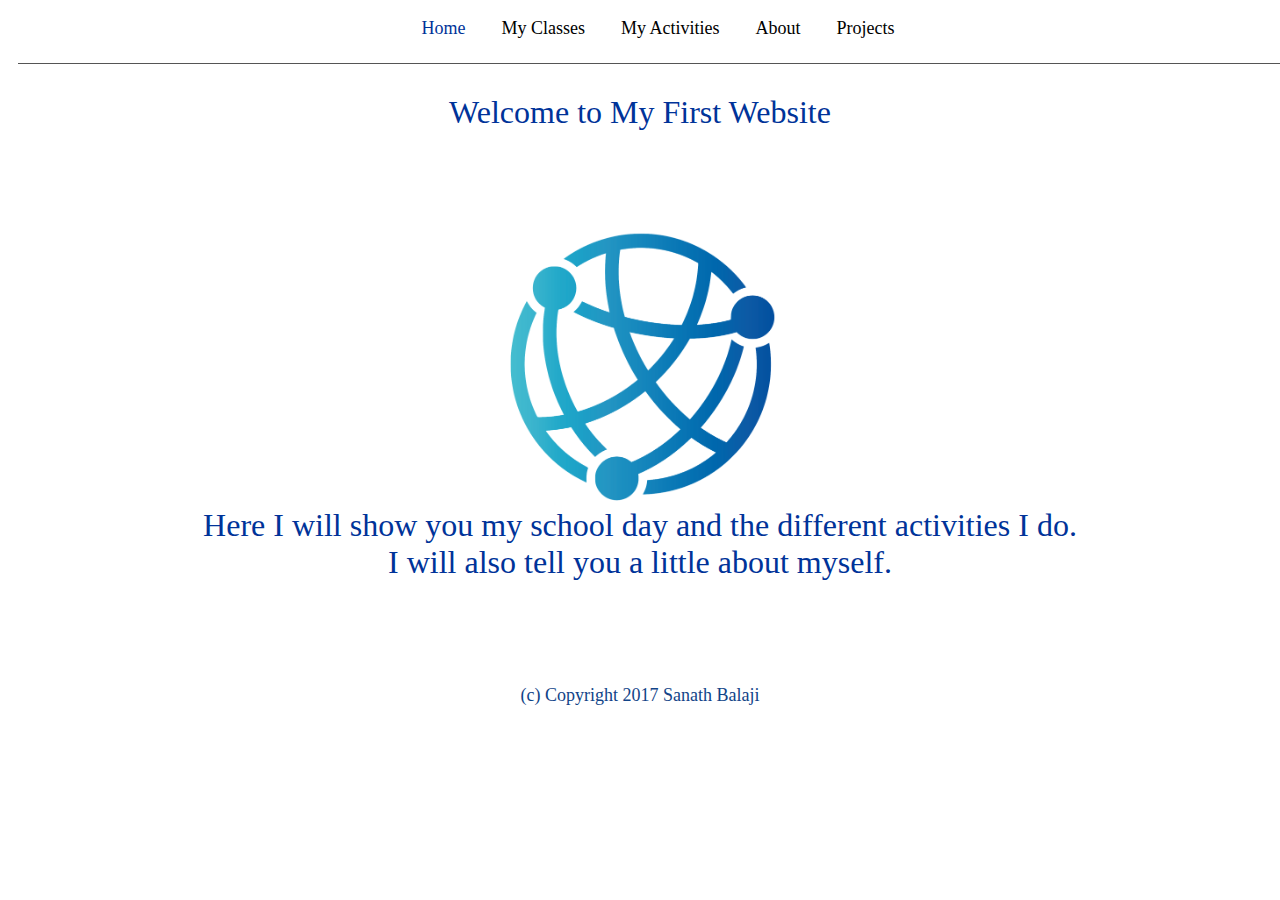
<file: index.html>
<html>
<head>
    <title>Home</title>
    <link rel="stylesheet" type="text/css" href="mystyle.css">
    <meta charset="UTF-8">
    <meta name="description" content="Shows my day to day at school">
    <meta name="keywords" content="Sanath Balaji's Website">
    <meta name="author" content="Sanath Balaji">
    <meta name="viewport" content="width=device-width, initial-scale=1.0">
</head> 
<body>
    <div class="pageBackground">
    <ul class="navigationList">
      <li class="activeListItem" ><a href="index.html" class="activeLink">Home</a></li>
      <li class="navigationListItem"><a href="classes.html" class="navigationListItem">My Classes</a></li>
      <li class="navigationListItem"><a href="activities.html" class="navigationListItem">My Activities</a></li>
      <li class="navigationListItem"><a href="about.html" class="navigationListItem">About</a></li>
      <li class="navigationListItem"><a href="projects.html" class="navigationListItem">Projects</a></li>
    </ul>
    <BR />
        <BR />
        <BR />
        
        <p class="paragraphTitle">
            Welcome to My First Website
        </p>
        <BR/>
        <BR/>
        <p class="paragraphTitle">
            <img src="pictures/internetIcon.png" width="25%"/>
            <BR/>
            Here I will show you my school day and the different activities I do.
            <BR/>
            I will also tell you a little about myself.
        </p>
        <br/><br/><br/><p class="paragraphCopyright">(c) Copyright 2017 Sanath Balaji</p>    
    </div>
</body>
</html>
</file>
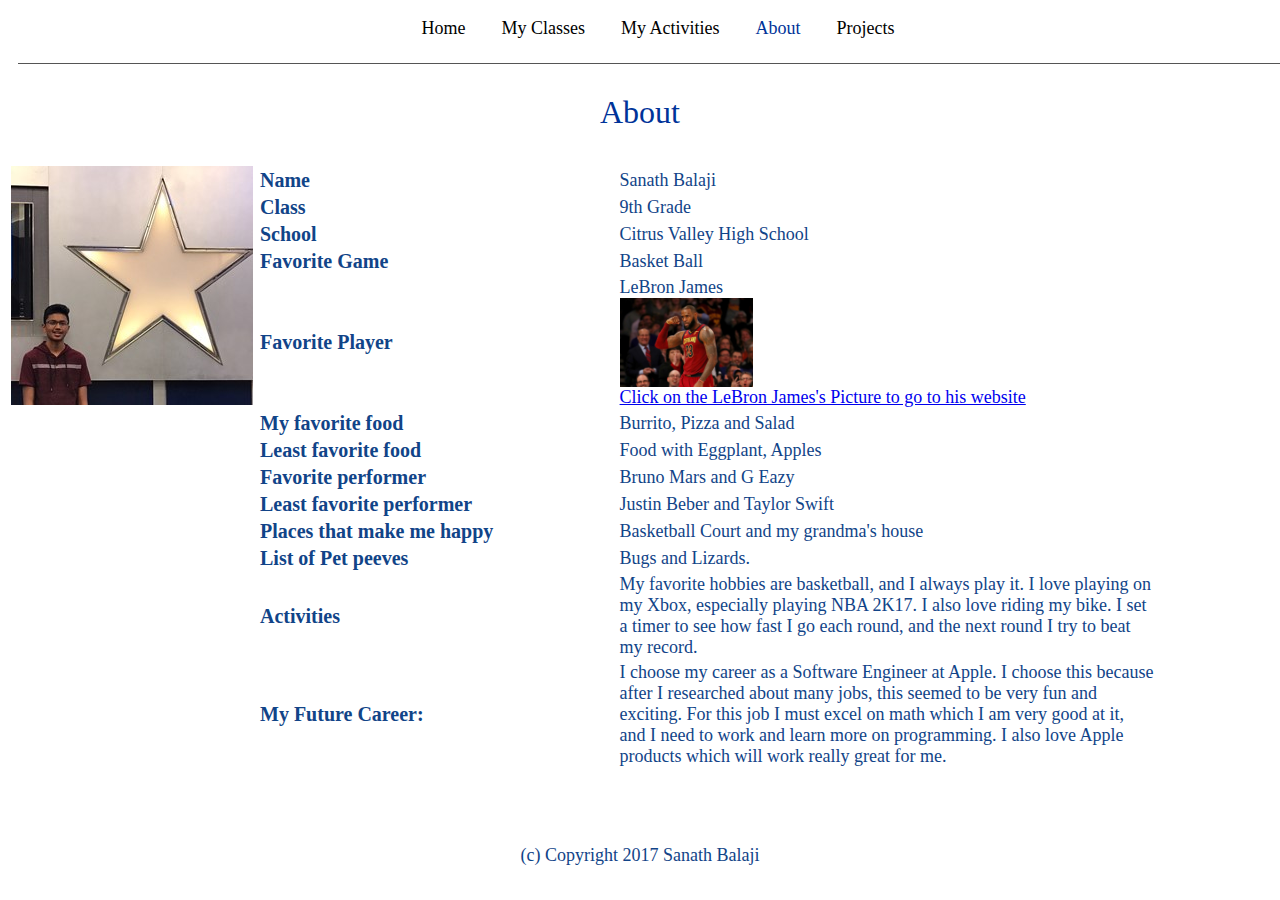
<file: about.html>
<html>
<head>
    <title>About</title>
    <link rel="stylesheet" type="text/css" href="mystyle.css">
</head> 
<body>
    <div class="pageBackground">
    <ul class="navigationList">
      <li class="navigationListItem" ><a href="index.html" class="navigationListItem">Home</a></li>
      <li class="navigationListItem"><a href="classes.html" class="navigationListItem">My Classes</a></li>
      <li class="navigationListItem"><a href="activities.html" class="navigationListItem">My Activities</a></li>
      <li class="activeListItem"><a href="about.html" class="activeLink">About</a></li>
      <li class="navigationListItem"><a href="projects.html" class="navigationListItem">Projects</a></li>
    </ul>
        <BR />
        <BR />
        <BR />
        
        <!-Everything above this line should stay the same-->
        <p class="paragraphTitle">About</p>
        
        <table>
            <tr>
                <td valign="top" >
                    <img src="pictures/mypicture.jpg" />
                </td>
                <td width=900>
                    <table border="0" width="100%">
                        <tr>
                            <td width="40%" class="tableCellTitle">Name</td>
                            <td>Sanath Balaji</td>
                        </tr>
                        <tr>
                            <td width="40%" class="tableCellTitle">
                            Class    
                            </td>
                            <td>9th Grade</td>
                        </tr>
                        <tr>
                            <td width="40%" class="tableCellTitle">School</td>
                            <td>Citrus Valley High School</td>
                        </tr>
                        <tr>
                            <td width="40%" class="tableCellTitle">Favorite Game</td>
                            <td>Basket Ball</td>
                        </tr>
                        <tr>
                            <td width="40%" class="tableCellTitle">Favorite Player</td>
                            <td>LeBron James
                            <BR/>
                            <a href="http://www.lebronjames.com">
                            <img src="pictures/ljames.jpg" width="25%" />
                            <BR/>
                            Click on the LeBron James's Picture to go to his website
                            </a>
                            
                            
                            </td>
                        </tr>
                        <tr>
                            <td width="40%" class="tableCellTitle">My favorite food</td>
                            <td>Burrito, Pizza and Salad</td>
                        </tr>
                        <tr>
                            <td width="40%" class="tableCellTitle">Least favorite food</td>
                            <td>Food with Eggplant, Apples</td>
                        </tr>
                        <tr>
                            <td width="40%" class="tableCellTitle">Favorite performer</td>
                            <td>Bruno Mars and G Eazy</td>
                        </tr>
                        <tr>
                            <td width="40%" class="tableCellTitle">Least favorite performer</td>
                            <td>Justin Beber and Taylor Swift</td>
                        </tr>
                        <tr>
                            <td width="40%" class="tableCellTitle">Places that make me happy</td>
                            <td>Basketball Court and my grandma's house</td>
                        </tr>
                        <tr>
                            <td width="40%" class="tableCellTitle">List of Pet peeves</td>
                            <td>Bugs and Lizards.</td>
                        </tr>
                        <tr>
                            <td width="40%" class="tableCellTitle">Activities</td>
                            <td>My favorite hobbies are basketball, and I always play it. I love playing on my Xbox, especially playing NBA 2K17. I also love riding my bike. I set a timer to see how fast I go each round, and the next round I try to beat my record.</td>
                        </tr>
                        <tr>
                            <td width="40%" class="tableCellTitle">My Future Career:</td>
                            <td>I choose my career as a Software Engineer at Apple. I choose this because after I researched about many jobs, this seemed to be very fun and exciting. For this job I must excel on math which I am very good at it, and I need to work and learn more on programming. I also love Apple products which will work really great for me.</td>
                        </tr>
                    </table>
                </td>
            </tr>
        </table>
        <br/><br/><br/><p class="paragraphCopyright">(c) Copyright 2017 Sanath Balaji</p>    
    </div>
    
</body>
</html>
</file>
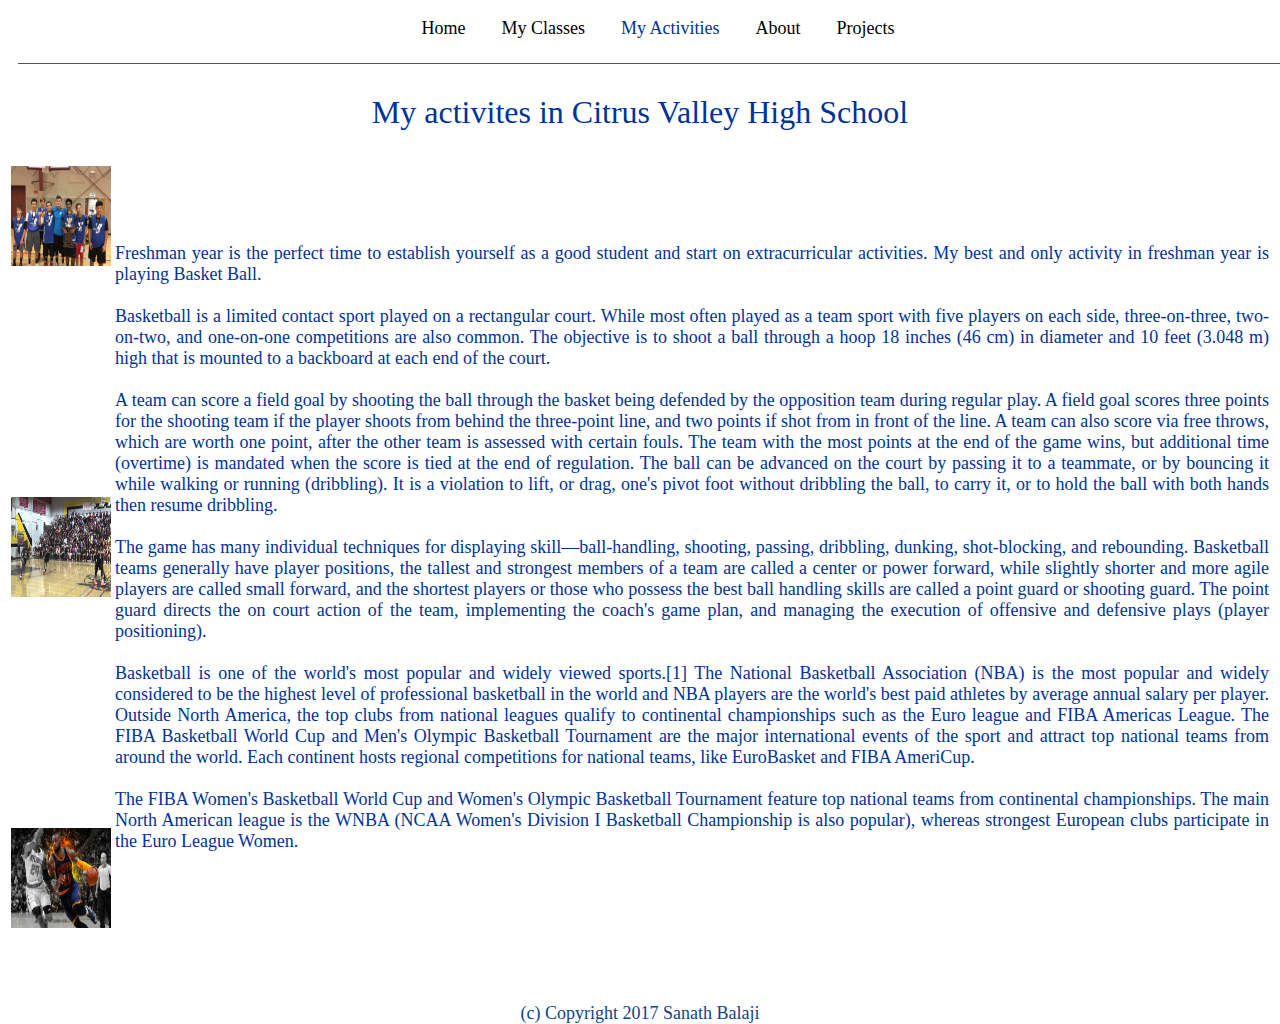
<file: activities.html>
<html>
<head>
    <title>Activities</title>
    <link rel="stylesheet" type="text/css" href="mystyle.css">
</head> 
<body>
    <div class="pageBackground">
    <ul class="navigationList">
      <li class="navigationListItem" ><a href="index.html" class="navigationListItem">Home</a></li>
      <li class="navigationListItem"><a href="classes.html" class="navigationListItem">My Classes</a></li>
      <li class="activeListItem"><a href="activities.html" class="activeLink">My Activities</a></li>
      <li class="navigationListItem"><a href="about.html" class="navigationListItem">About</a></li>
      <li class="navigationListItem"><a href="projects.html" class="navigationListItem">Projects</a></li>
    </ul>
    <BR />
        <BR />
        <BR />
        
        <!-Everything above this line should stay the same-->
    <p class="paragraphTitle">My activites in Citrus Valley High School</p>
    <table>
        <tr>
            <td valign="middle">
                <img src="pictures/bball1.jpg" width="100px" height="100px" />
                <br/><br/><br/><br/><br/><br/><br/><br/><br/><br/><br/><br/>
                <img src="pictures/bball2.jpg" width="100px" height="100px" />
                <br/><br/><br/><br/><br/><br/><br/><br/><br/><br/><br/><br/>
                <img src="pictures/bball3.jpg" width="100px" height="100px" />            
            </td>
            <td>
            <p class="paragraphBody">
                Freshman year is the perfect time to establish yourself as a good student and start on extracurricular activities. My best and only activity in freshman year is playing Basket Ball.
                <BR /><BR />
                Basketball is a limited contact sport played on a rectangular court. While most often played as a team sport with five players on each side, three-on-three, two-on-two, and one-on-one competitions are also common. The objective is to shoot a ball through a hoop 18 inches (46 cm) in diameter and 10 feet (3.048 m) high that is mounted to a backboard at each end of the court. 
                <BR /><BR />
                A team can score a field goal by shooting the ball through the basket being defended by the opposition team during regular play. A field goal scores three points for the shooting team if the player shoots from behind the three-point line, and two points if shot from in front of the line. A team can also score via free throws, which are worth one point, after the other team is assessed with certain fouls. The team with the most points at the end of the game wins, but additional time (overtime) is mandated when the score is tied at the end of regulation. The ball can be advanced on the court by passing it to a teammate, or by bouncing it while walking or running (dribbling). It is a violation to lift, or drag, one's pivot foot without dribbling the ball, to carry it, or to hold the ball with both hands then resume dribbling.
                <BR /><BR />
                The game has many individual techniques for displaying skill—ball-handling, shooting, passing, dribbling, dunking, shot-blocking, and rebounding. Basketball teams generally have player positions, the tallest and strongest members of a team are called a center or power forward, while slightly shorter and more agile players are called small forward, and the shortest players or those who possess the best ball handling skills are called a point guard or shooting guard. The point guard directs the on court action of the team, implementing the coach's game plan, and managing the execution of offensive and defensive plays (player positioning).
                <BR /><BR />
                Basketball is one of the world's most popular and widely viewed sports.[1] The National Basketball Association (NBA) is the most popular and widely considered to be the highest level of professional basketball in the world and NBA players are the world's best paid athletes by average annual salary per player. Outside North America, the top clubs from national leagues qualify to continental championships such as the Euro league and FIBA Americas League. The FIBA Basketball World Cup and Men's Olympic Basketball Tournament are the major international events of the sport and attract top national teams from around the world. Each continent hosts regional competitions for national teams, like EuroBasket and FIBA AmeriCup.
                <BR /><BR />
                The FIBA Women's Basketball World Cup and Women's Olympic Basketball Tournament feature top national teams from continental championships. The main North American league is the WNBA (NCAA Women's Division I Basketball Championship is also popular), whereas strongest European clubs participate in the Euro League Women.
            </p>            
            </td>
             
        </tr>
    </table>
    <br/><br/><br/><p class="paragraphCopyright">(c) Copyright 2017 Sanath Balaji</p>    
        </div>
        
    </body>
</html>
</file>
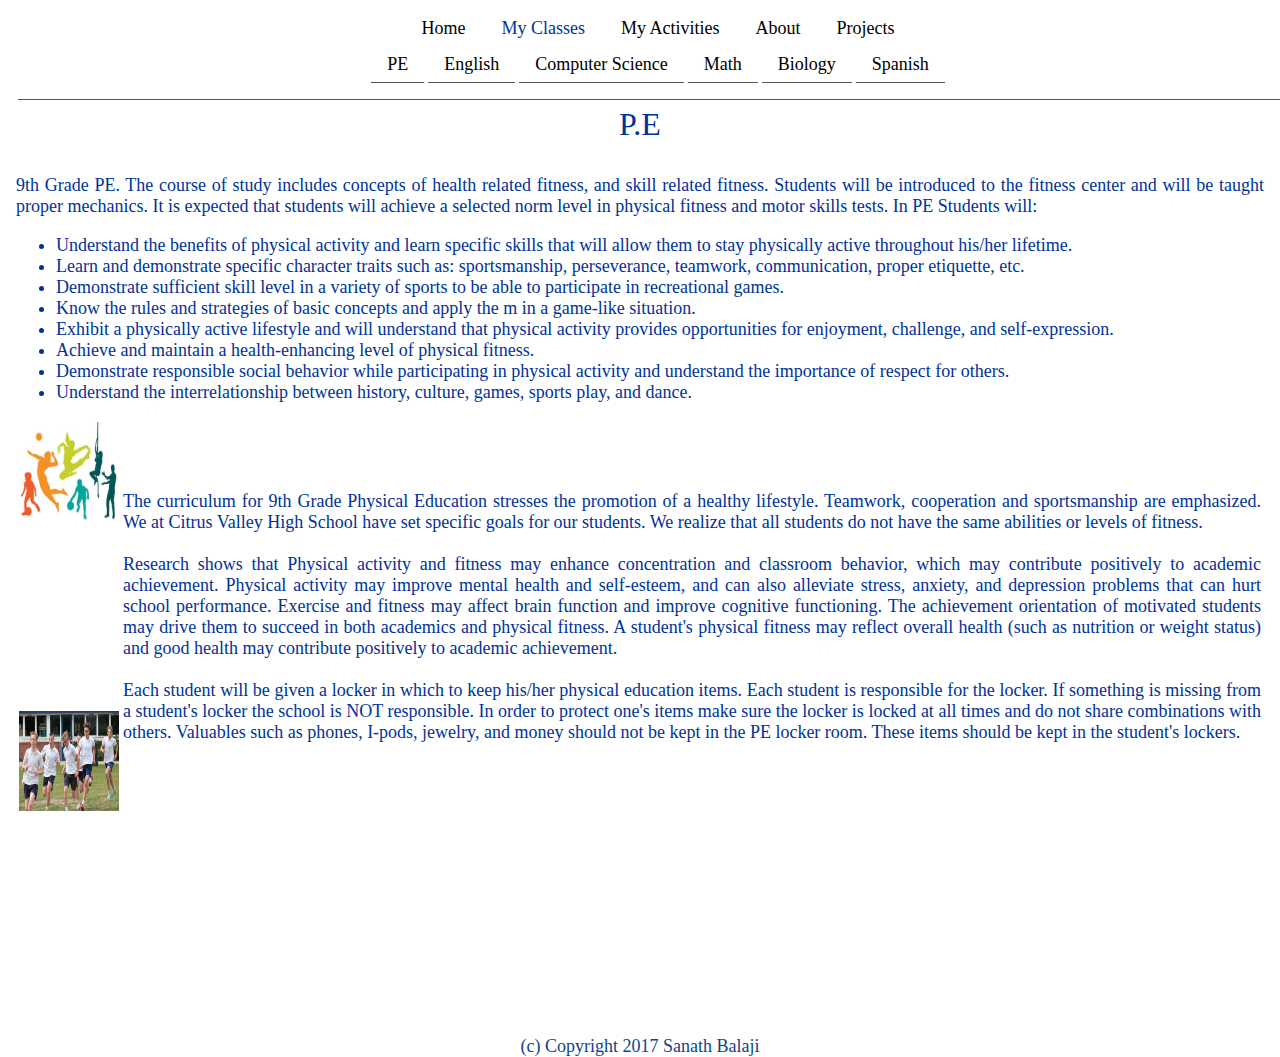
<file: classes.html>
<html>
<head>
    <title>My Classes</title>
    <link rel="stylesheet" type="text/css" href="mystyle.css">
</head> 
<body>
    <div class="pageBackground">
    <ul class="navigationList">
      <li class="navigationListItem"><a href="index.html" class="navigationListItem">Home</a></li>
      <li class="activeListItem"><a href="classes.html" class="activeLink">My Classes</a></li>
      <li class="navigationListItem"><a href="activities.html" class="navigationListItem">My Activities</a></li>
      <li class="navigationListItem"><a href="about.html" class="navigationListItem">About</a></li>
      <li class="navigationListItem"><a href="projects.html" class="navigationListItem">Projects</a></li>
    </ul>
    
    <BR/>
    <BR/>
    <ul class="navigationList">
      <li class="navigationListItem"><a href="period1.html" target="classesFrame">PE</a></li>
      <li class="navigationListItem"><a href="period2.html" target="classesFrame">English</a></li>
      <li class="navigationListItem"><a href="period3.html" target="classesFrame">Computer Science</a></li>
      <li class="navigationListItem"><a href="period4.html" target="classesFrame">Math</a></li>
      <li class="navigationListItem"><a href="period5.html" target="classesFrame">Biology</a></li>
      <li class="navigationListItem"><a href="period6.html" target="classesFrame">Spanish</a></li>
    </ul>
<BR />
        <BR />
        <BR />
        
        <!-Pages will show in the below iFrame for the above links-->
    <iframe src="period1.html" name="classesFrame">
        
    </iframe>
    <br/><br/><br/><p class="paragraphCopyright">(c) Copyright 2017 Sanath Balaji</p>    
    </div>
    <!-The below line has the Copyright paragraph text-->
</body>
</html>
</file>
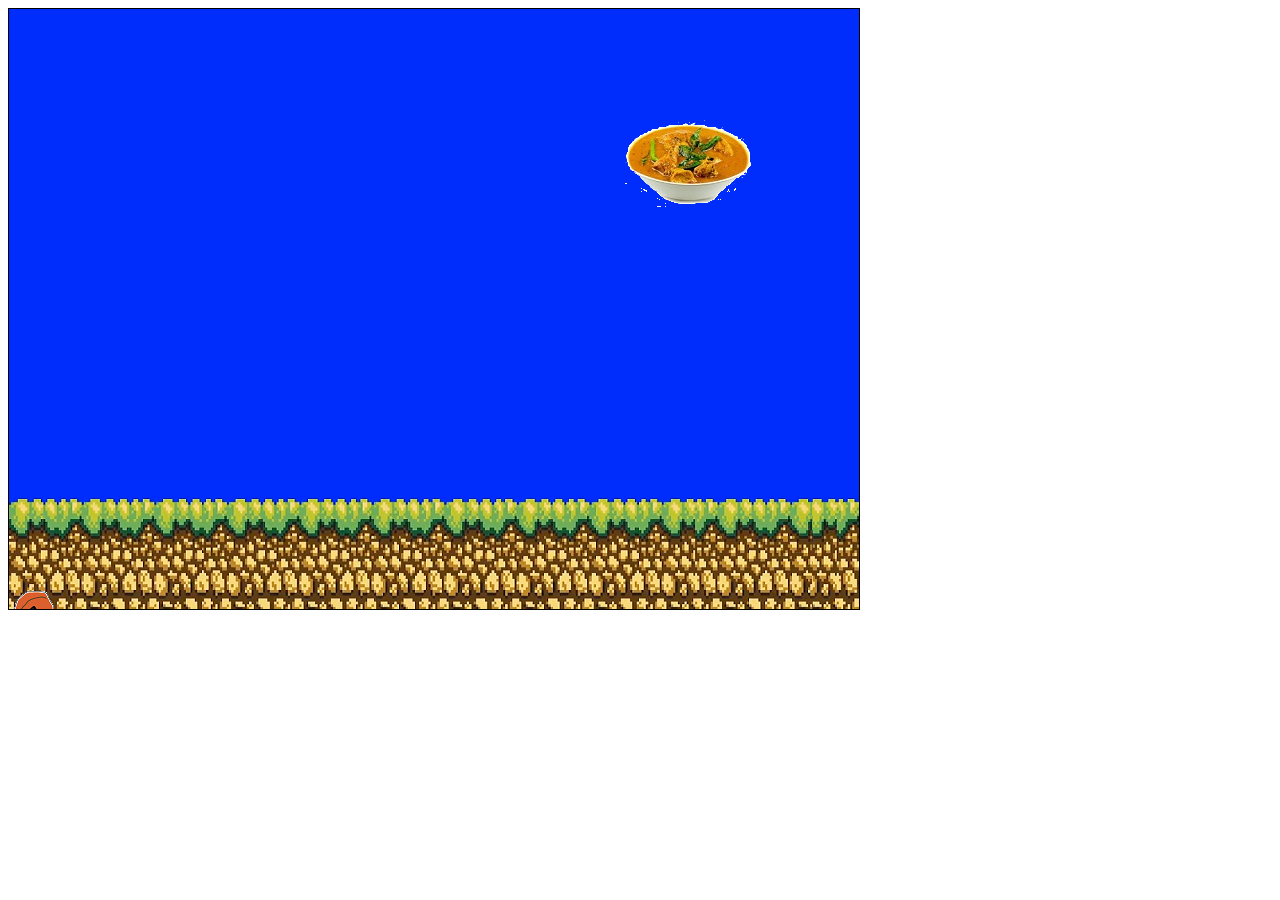
<file: mine.html>
<html>
<head>
<script type = "text/javascript" src = "processing.js"></script>
</head>
<body>
<script type = "text/processing">

PImage back;
PImage face;
PImage curry;
PImage shootingcurry;
PImage india;
int count = 0;int y=30;int Vy = 0;
int x = 0; int vx = 0;
int by = 5; int vby = 0; int bx = 600;
int jx = 500; int jy = 0; int vjx = 0;
int shoot = 0; int nx = 100; int my = 0; int vmx = 0;
int gamestate = 0; int pakistan1;int pakistanfox;

void setup(){
  size(850,600);
  back  = loadImage("back.jpg");
  face =  loadImage("tunak.png");
  curry = loadImage("curry.png");
  shootingcurry = loadImage("shootingcurry.png");
  india = loadImage("india.png");
}


void draw(){
 if (gamestate==0){
  image(back,count, 0);
  image(back ,width + count,0);
  count--;
  }
if (count == -850){
 count = 0;
}
  image(face,0,y);
  image(curry,bx,by);
  
  
  if (count%2 == 0){
  Vy += 1;
  
  if(by>490){
    vby-=1;
  }
  
  if (by < 10){
    vby +=1;
  }
  }
  y = y + Vy;
  by = by+ vby;
  if (y<-50 || y>640){
    gamestate = 1;
  
  if (gamestate == 1){
    background(0,0,0);
    fill(255, 0, 148);
    rect(125,250,540,70,20);
    fill(255, 255, 255);
    textSize(50);
    text("Restart BOI !!!",200,300);
    text("You lose! Please play again!",100,50);
    if (mouseX > 125 && mouseX < 645 && mouseY > 250 && mouseY < 320 ){
      fill(255, 0, 148);
      rect(125,250,540,70,20);
      fill(255, 0, 148);
     
   
    if (mousePressed){
      gamestate = 0;
      y = 50;
    }
  }
  }
  }
} 


void mousePressed(){
  Vy = -10;
}



</script>
<canvas id = "sketch" style = "border : 1px solid black;"></canvas>
</body>
</html>
</file>
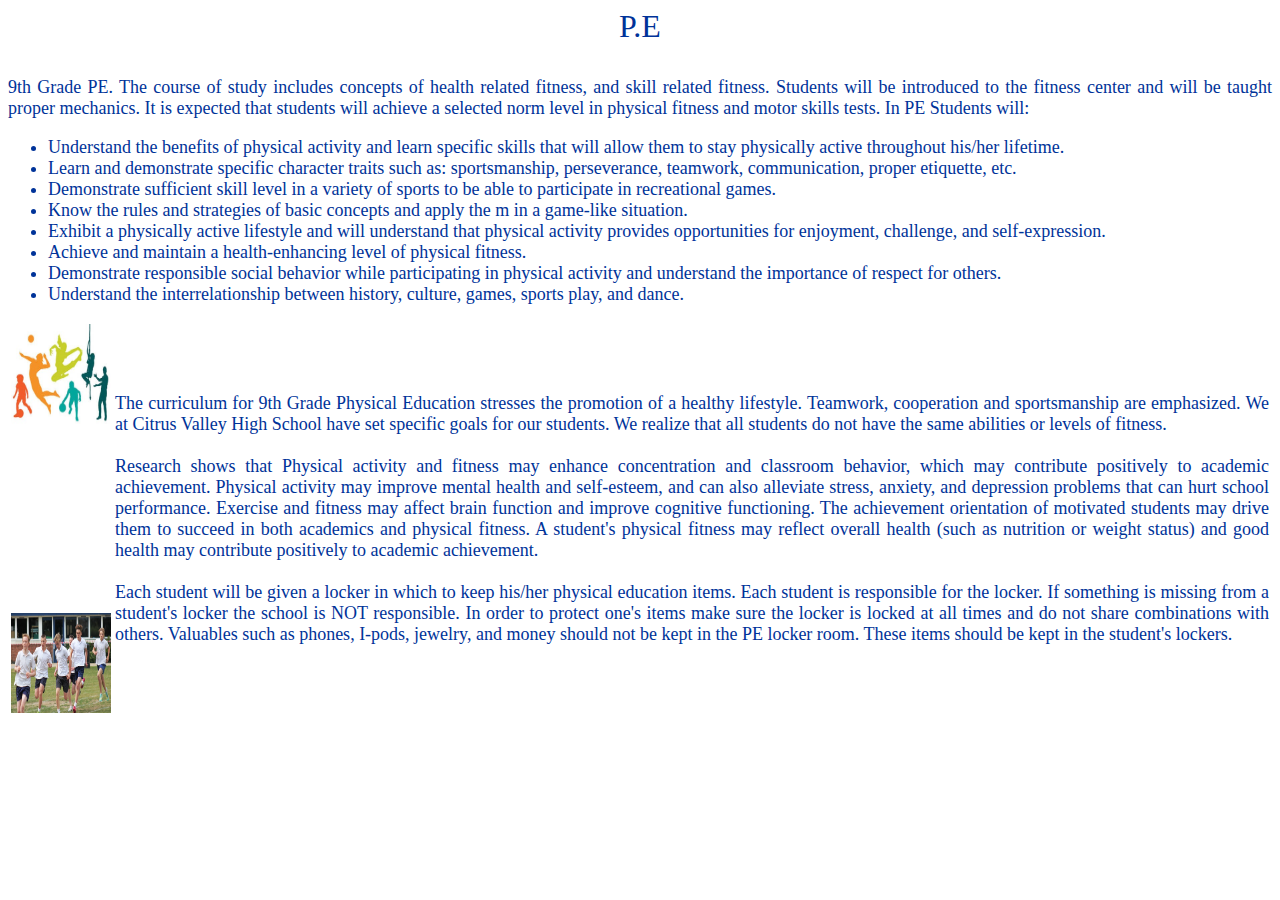
<file: period1.html>
<html>
<head>
    <title>Period 1</title>
    <link rel="stylesheet" type="text/css" href="mystyle.css">
</head> 
<body>
    <p class="paragraphTitle">P.E</p>
    <p class="paragraphBody">9th Grade PE. The course of study includes concepts of health related fitness, and skill related fitness. Students will be introduced to the fitness center and will be taught proper mechanics. It is expected that students will achieve a selected norm level in physical fitness and motor skills tests. 
In PE Students will:
</p>
<ul>
    <li>
    Understand the benefits of physical activity and learn specific skills that will allow them to stay physically active throughout his/her lifetime.    
    </li>
    <li>
    Learn and demonstrate specific character traits such as: sportsmanship, perseverance, teamwork, communication, proper etiquette, etc.
    </li>
    <li>
    Demonstrate sufficient skill level in a variety of sports to be able to participate in recreational games.
    </li>
    <li>
    Know the rules and strategies of basic concepts and apply the m in a game-like situation.
    </li>
    <li>
    Exhibit a physically active lifestyle and will understand that physical activity provides opportunities for enjoyment, challenge, and self-expression.
    </li>
    <li>
    Achieve and maintain a health-enhancing level of physical fitness.
    </li>
    <li>
    Demonstrate responsible social behavior while participating in physical activity and understand the importance of respect for others.
    </li>
    <li>
    Understand the interrelationship between history, culture, games, sports play, and dance.
    </li>
</ul>
<table>
    <tr>
        <td valign="top">
            <img src="pictures/pe.jpg" width="100px" height="100px" />
            <BR /><BR/><BR /><BR/><BR /><BR/><BR /><BR/><BR /><BR/>
            <img src="pictures/pe2.jpg" width="100px" height="100px" />
        </td>
        <td>
            <p class="paragraphBody">
            The curriculum for 9th Grade Physical Education stresses the promotion of a healthy lifestyle.  Teamwork, cooperation and sportsmanship are emphasized.  We at Citrus Valley High School have set specific goals for our students.  We realize that all students do not have the same abilities or levels of fitness.
            <BR/><BR/>
            Research shows that Physical activity and fitness may enhance concentration and classroom behavior, which may contribute positively to academic achievement. Physical activity may improve mental health and self-esteem, and can also alleviate stress, anxiety, and depression problems that can hurt school performance. Exercise and fitness may affect brain function and improve cognitive functioning. The achievement orientation of motivated students may drive them to succeed in both academics and physical fitness. A student's physical fitness may reflect overall health (such as nutrition or weight status) and good health may contribute positively to academic achievement.
            <BR/><BR/>
            Each student will be given a locker in which to keep his/her physical education items.  Each student is responsible for the locker.  If something is missing from a student's locker the school is NOT responsible.  In order to protect one's items make sure the locker is locked at all times and do not share combinations with others. Valuables such as phones, I-pods, jewelry, and money should not be kept in the PE locker room. These items should be kept in the student's lockers.
            </p>
        </td>
    </tr>
</table>
</body>
</html>
</file>
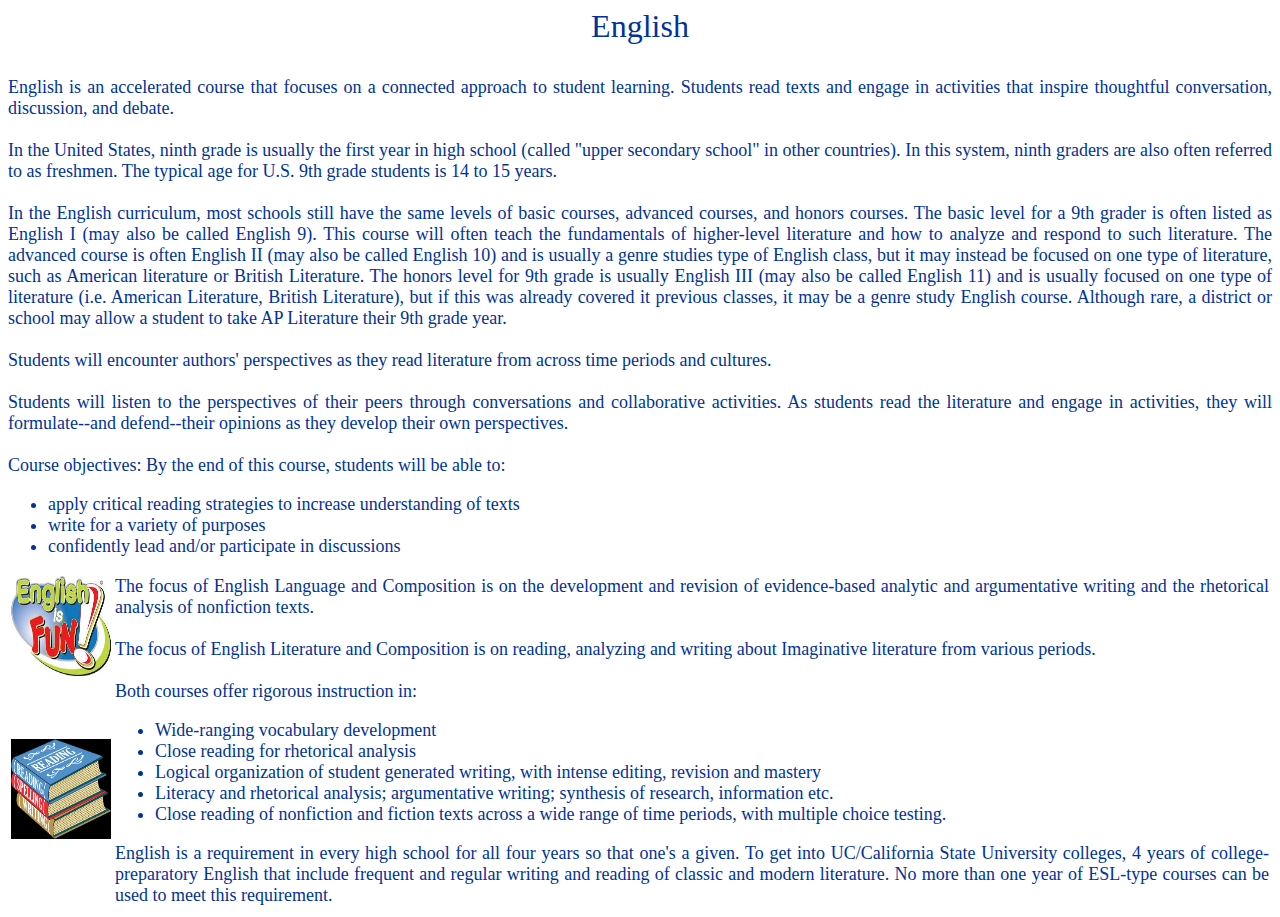
<file: period2.html>
<html>
<head>
    <title>Period 2</title>
    <link rel="stylesheet" type="text/css" href="mystyle.css">
</head> 
<body>
    <p class="paragraphTitle">English</p>
    <p class="paragraphBody">
        English is an accelerated course that focuses on a connected approach to student learning. Students read texts and engage in activities that inspire thoughtful conversation, discussion, and debate.
        <BR/><BR/>
In the United States, ninth grade is usually the first year in high school (called "upper secondary school" in other countries). In this system, ninth graders are also often referred to as freshmen. The typical age for U.S. 9th grade students is 14 to 15 years. 
<BR/><BR/>
In the English curriculum, most schools still have the same levels of basic courses, advanced courses, and honors courses. The basic level for a 9th grader is often listed as English I (may also be called English 9). This course will often teach the fundamentals of higher-level literature and how to analyze and respond to such literature. The advanced course is often English II (may also be called English 10) and is usually a genre studies type of English class, but it may instead be focused on one type of literature, such as American literature or British Literature. The honors level for 9th grade is usually English III (may also be called English 11) and is usually focused on one type of literature (i.e. American Literature, British Literature), but if this was already covered it previous classes, it may be a genre study English course. Although rare, a district or school may allow a student to take AP Literature their 9th grade year.
<BR/><BR/>
Students will encounter authors' perspectives as they read literature from across time periods and cultures. 
<BR/><BR/>
Students will listen to the perspectives of their peers through conversations and collaborative activities. As students read the literature and engage in activities, they will formulate--and defend--their opinions as they develop their own perspectives.
<BR/><BR/>
Course objectives: By the end of this course, students will be able to:
</p>
<ul>
<li>apply critical reading strategies to increase understanding of texts</li>
<li>write for a variety of purposes</li>
<li>confidently lead and/or participate in discussions</li>
</ul>
<table>
    <tr>
        <td valign="top">
            <img src="pictures/english.jpg" width="100px" height="100px" />
            <br/><br/><br/><br/>
            <img src="pictures/english2.jpg" width="100px" height="100px" />
        </td>
        <td>
            <p class="paragraphBody">
                The focus of English Language and Composition is on the development and revision of evidence-based analytic and argumentative writing and the rhetorical analysis of nonfiction texts.
                <BR/><BR/>
                The focus of English Literature and Composition is on reading, analyzing and writing about Imaginative literature from various periods. 
                <BR/><BR/>
                Both courses offer rigorous instruction in:
            </p>
            <ul>
              <li>Wide-ranging vocabulary development</li>
              <li>Close reading for rhetorical analysis</li>
              <li>Logical organization of student generated writing, with intense editing, revision and mastery</li>
              <li>Literacy and rhetorical analysis; argumentative writing; synthesis of research, information etc.</li>
              <li>Close reading of nonfiction and fiction texts across a wide range of time periods, with multiple choice testing.</li>
            </ul>
            <p class="paragraphBody">
            English is a requirement in every high school for all four years so that one's a given. To get into UC/California State University colleges, 4 years of college-preparatory English that include frequent and regular writing and reading of classic and modern literature. No more than one year of ESL-type courses can be used to meet this requirement.
            </p>
        </td>
        
    </tr>
</table>
</body>
</html>
</file>
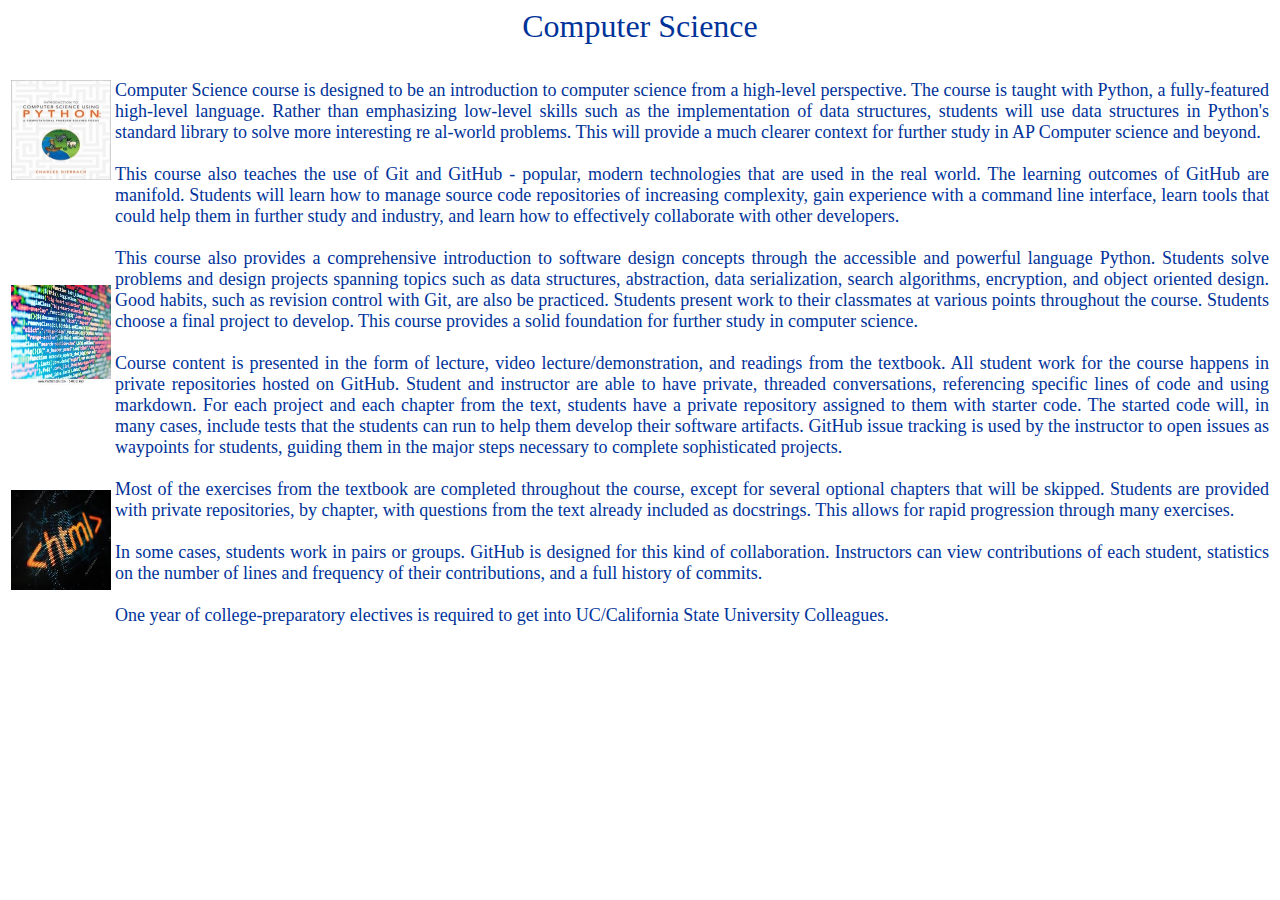
<file: period3.html>
<html>
<head>
    <title>Period 3</title>
    <link rel="stylesheet" type="text/css" href="mystyle.css">
</head> 
<body>
        <p class="paragraphTitle">Computer Science</p>
<table>
    <tr>
        <td valign="top">
                <img src="pictures/computer.jpg" width="100px" height="100px" />
                <BR/><BR/><BR/><BR/><BR/><BR/>
    <img src="pictures/computer2.jpg" width="100px" height="100px" />
    <BR/><BR/><BR/><BR/><BR/><BR/>
    <img src="pictures/computer3.jpg" width="100px" height="100px" />
    <BR/><BR/>
        </td>
        <td>
            <p class="paragraphBody">Computer Science course is designed to be an introduction to computer science from a high-level perspective. The course is taught with Python, a fully-featured high-level language. Rather than emphasizing low-level skills such as the implementation of data structures, students will use data structures in Python's standard library to solve more interesting re al-world problems. This will provide a much clearer context for further study in AP Computer science and beyond. 
    <BR/><BR/>
This course also teaches the use of Git and GitHub - popular, modern technologies that are used in the real world. The learning outcomes of GitHub are manifold. Students will learn how to manage source code repositories of increasing complexity, gain experience with a command line interface, learn tools that could help them in further study and industry, and learn how to effectively collaborate with other developers.
<BR/><BR/>
This course also provides a comprehensive introduction to software design concepts through the accessible and powerful language Python. Students solve problems and design projects spanning topics such as data structures, abstraction, data serialization, search algorithms, encryption, and object oriented design. Good habits, such as revision control with Git, are also be practiced. Students present work to their classmates at various points throughout the course. Students choose a final project to develop. This course provides a solid foundation for further study in computer science. 
<BR/><BR/>
Course content is presented in the form of lecture, video lecture/demonstration, and readings from the textbook. All student work for the course happens in private repositories hosted on GitHub. Student and instructor are able to have private, threaded conversations, referencing specific lines of code and using markdown. For each project and each chapter from the text, students have a private repository assigned to them with starter code. The started code will, in many cases, include tests that the students can run to help them develop their software artifacts. GitHub issue tracking is used by the instructor to open issues as waypoints for students, guiding them in the major steps necessary to complete sophisticated projects.
<BR/><BR/>
Most of the exercises from the textbook are completed throughout the course, except for several optional chapters that will be skipped. Students are provided with private repositories, by chapter, with questions from the text already included as docstrings. This allows for rapid progression through many exercises.
<BR/><BR/>
In some cases, students work in pairs or groups. GitHub is designed for this kind of collaboration. Instructors can view contributions of each student, statistics on the number of lines and frequency of their contributions, and a full history of commits.
<BR/><BR/>
One year of college-preparatory electives is required to get into UC/California State University Colleagues.
</p>
        </td>
        
    </tr>
</table>
</body>
</html>
</file>
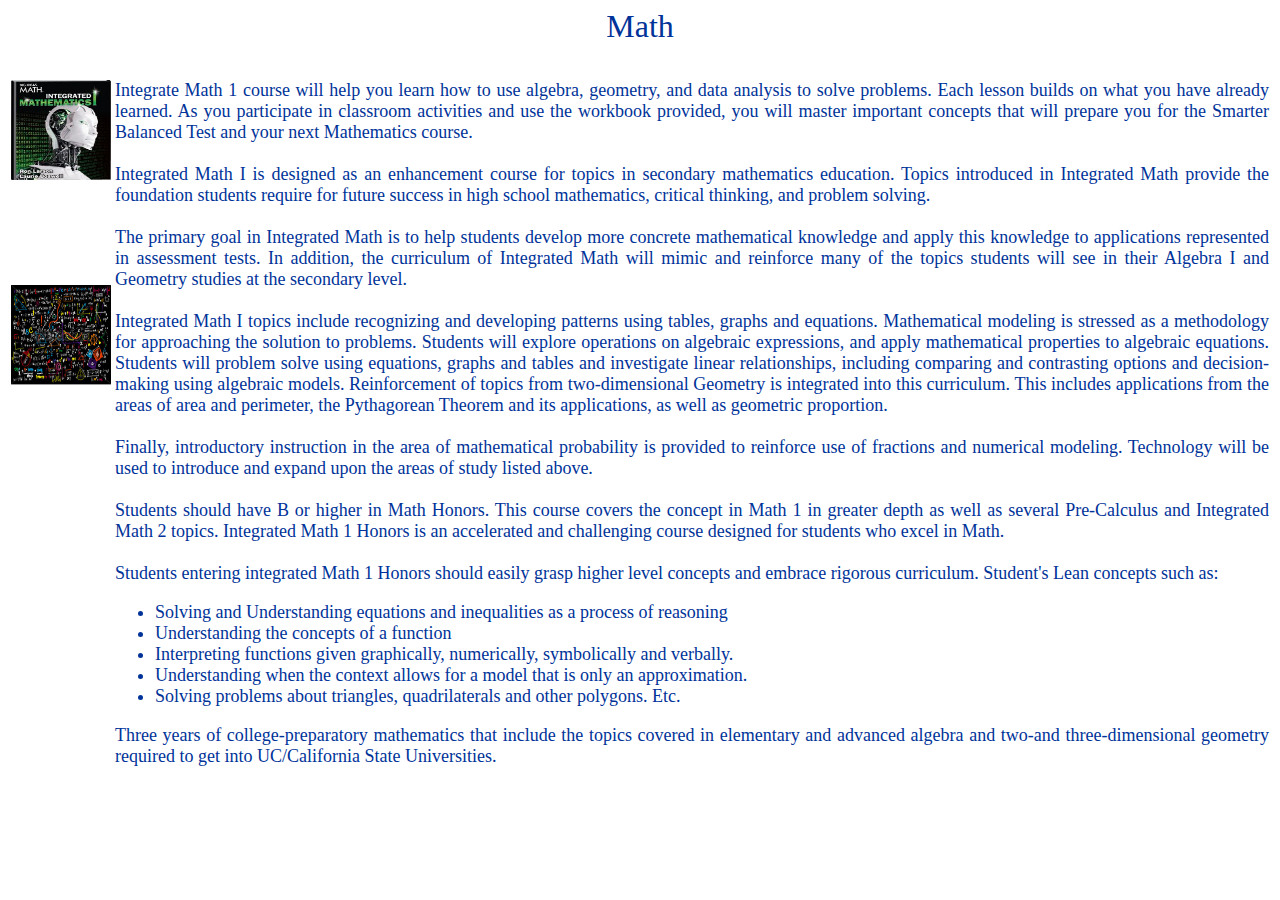
<file: period4.html>
<html>
<head>
    <title>Period 4</title>
    <link rel="stylesheet" type="text/css" href="mystyle.css">
</head> 
<body>
    <p class="paragraphTitle">Math</p>
    <table>
        <tr>
             <td valign="top">
                <img src="pictures/math1.jpg" width="100px" height="100px" />
                <br/><br/><br/><br/><br/><br/>
                <img src="pictures/math2.jpg" width="100px" height="100px" />
            </td>
            <td>
    <p class="paragraphBody">
        Integrate Math 1 course will help you learn how to use algebra, geometry, and data analysis to solve problems. Each lesson builds on what you have already learned. As you participate in classroom activities and use the workbook provided, you will master important concepts that will prepare you for the Smarter Balanced Test and your next Mathematics course.
<br/><br/>
Integrated Math I is designed as an enhancement course for topics in secondary mathematics education.  Topics introduced in Integrated Math provide the foundation students require for future success in high school mathematics, critical thinking, and problem solving.  
<br/><br/>
The primary goal in Integrated Math is to help students develop more concrete mathematical knowledge and apply this knowledge to applications represented in assessment tests. In addition, the curriculum of Integrated Math will mimic and reinforce many of the topics students will see in their Algebra I and Geometry studies at the secondary level.
<br/><br/>
Integrated Math I topics include recognizing and developing patterns using tables, graphs and equations.  Mathematical modeling is stressed as a methodology for approaching the solution to problems.  Students will explore operations on algebraic expressions, and apply mathematical properties to algebraic equations.  Students will problem solve using equations, graphs and tables and investigate linear relationships, including comparing and contrasting options and decision-making using algebraic models.   Reinforcement of topics from two-dimensional Geometry is integrated into this curriculum.  This includes applications from the areas of area and perimeter, the Pythagorean Theorem and its applications, as well as geometric proportion.
<br/><br/>
Finally, introductory instruction in the area of mathematical probability is provided to reinforce use of fractions and numerical modeling.  Technology will be used to introduce and expand upon the areas of study listed above.   
<br/><br/>
Students should have B or higher in Math Honors. This course covers the concept in Math 1 in greater depth as well as several Pre-Calculus and Integrated Math 2 topics. Integrated Math 1 Honors is an accelerated and challenging course designed for students who excel in Math.
<br/><br/>
Students entering integrated Math 1 Honors should easily grasp higher level concepts and embrace rigorous curriculum.  Student's Lean concepts such as:            
</p>          
    <ul>
        <li>Solving and Understanding equations and inequalities as a process of reasoning</li>
        <li>Understanding the concepts of a function</li>
        <li>Interpreting functions given graphically, numerically, symbolically and verbally.</li>
        <li>Understanding when the context allows for a model that is only an approximation.</li>
        <li>Solving problems about triangles, quadrilaterals and other polygons. Etc.</li>
    </ul>
    <p class="paragraphBody">
    Three years of college-preparatory mathematics that include the topics covered in elementary and advanced algebra and two-and three-dimensional geometry required to get into UC/California State Universities.
</p>
            </td>
           
        </tr>
    </table>
</body>
</html>
</file>
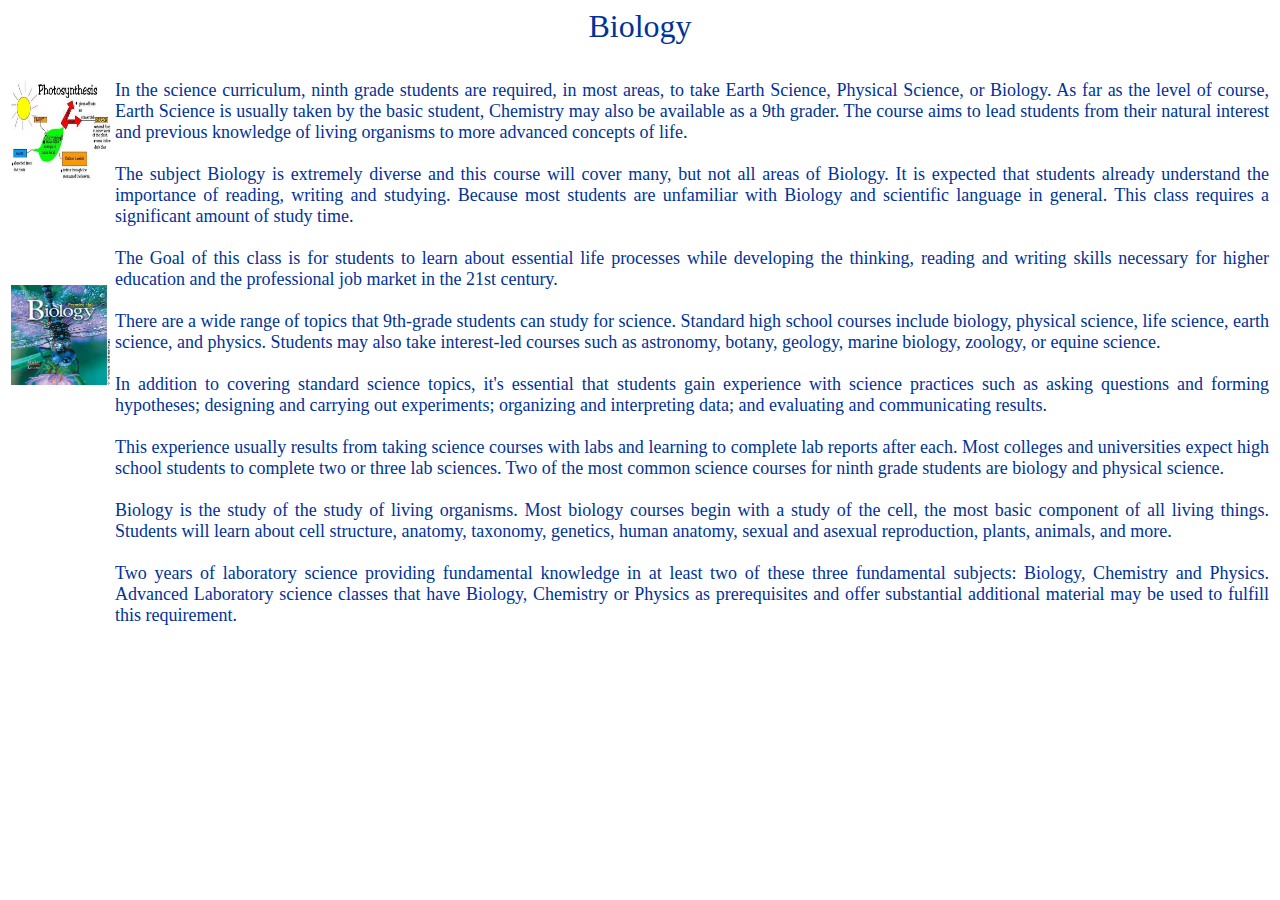
<file: period5.html>
<html>
<head>
    <title>Period 5</title>
    <link rel="stylesheet" type="text/css" href="mystyle.css">
</head> 
<body>
    <p class="paragraphTitle">Biology</p>
    <table>
        <tr>
             <td valign="top">
                <img src="pictures/biology1.jpg" width="100px" height="100px" />
                <br/><br/><br/><br/><br/><br/>
                <img src="pictures/biology2.jpg" width="100px" height="100px" />
            </td>
            <td>
                <p class="paragraphBody">
        In the science curriculum, ninth grade students are required, in most areas, to take Earth Science, Physical Science, or Biology. As far as the level of course, Earth Science is usually taken by the basic student, Chemistry may also be available as a 9th grader. The course aims to lead students from their natural interest and previous knowledge of living organisms to more advanced concepts of life. 
        <BR/><BR/>
The subject Biology is extremely diverse and this course will cover many, but not all areas of Biology. It is expected that students already understand the importance of reading, writing and studying. Because most students are unfamiliar with Biology and scientific language in general. This class requires a significant amount of study time. 
<BR/><BR/>
The Goal of this class is for students to learn about essential life processes while developing the thinking, reading and writing skills necessary for higher education and the professional job market in the 21st century. 
<BR/><BR/>
There are a wide range of topics that 9th-grade students can study for science. Standard high school courses include biology, physical science, life science, earth science, and physics. Students may also take interest-led courses such as astronomy, botany, geology, marine biology, zoology, or equine science.
<BR/><BR/>
In addition to covering standard science topics, it's essential that students gain experience with science practices such as asking questions and forming hypotheses; designing and carrying out experiments; organizing and interpreting data; and evaluating and communicating results.
<BR/><BR/>
This experience usually results from taking science courses with labs and learning to complete lab reports after each. Most colleges and universities expect high school students to complete two or three lab sciences.  Two of the most common science courses for ninth grade students are biology and physical science.
<BR/><BR/>
Biology is the study of the study of living organisms. Most biology courses begin with a study of the cell, the most basic component of all living things. Students will learn about cell structure, anatomy, taxonomy, genetics, human anatomy, sexual and asexual reproduction, plants, animals, and more.
<BR/><BR/>
Two years of laboratory science providing fundamental knowledge in at least two of these three fundamental subjects: Biology, Chemistry and Physics. Advanced Laboratory science classes that have Biology, Chemistry or Physics as prerequisites and offer substantial additional material may be used to fulfill this requirement.
</p>
            </td>
           
        </tr>
    </table>
    
</body>
</html>
</file>
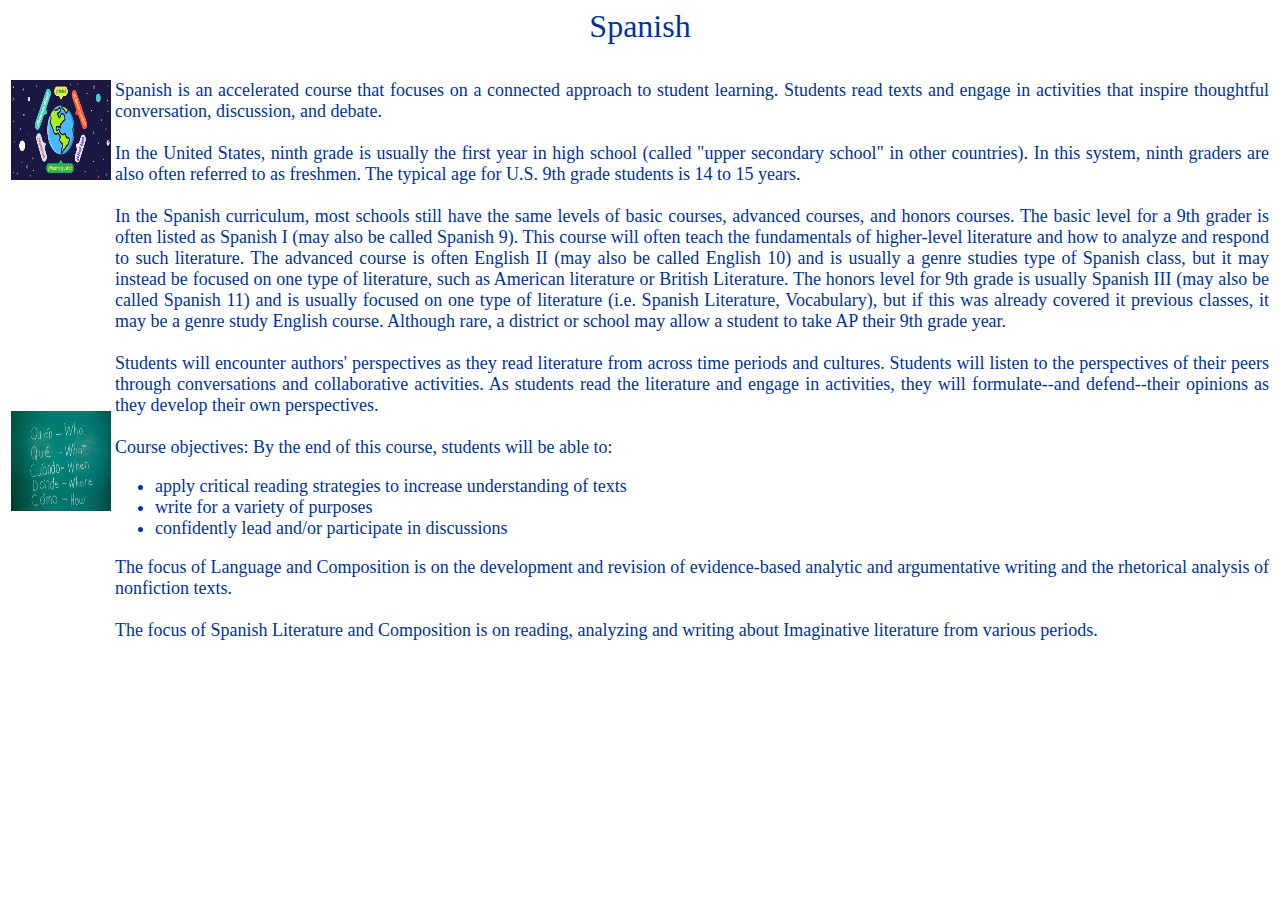
<file: period6.html>
<html>
<head>
    <title>Period 6</title>
    <link rel="stylesheet" type="text/css" href="mystyle.css">
</head> 
<body>
    <p class="paragraphTitle">Spanish</p>
    <table>
        <tr>
             <td valign="top">
                <img src="pictures/spanish1.jpg" width="100px" height="100px" />
                <br/><br/><br/><br/><br/><br/><br/><br/><br/><br/><br/><br/>
                <img src="pictures/spanish2.jpg" width="100px" height="100px" />
            </td>
            <td>
                    <p class="paragraphBody">
                        Spanish is an accelerated course that focuses on a connected approach to student learning. Students read texts and engage in activities that inspire thoughtful conversation, discussion, and debate.
                        <br/><br/>
                In the United States, ninth grade is usually the first year in high school (called "upper secondary school" in other countries). In this system, ninth graders are also often referred to as freshmen. The typical age for U.S. 9th grade students is 14 to 15 years. 
                <br/><br/>
                In the Spanish curriculum, most schools still have the same levels of basic courses, advanced courses, and honors courses. The basic level for a 9th grader is often listed as Spanish I (may also be called Spanish 9). This course will often teach the fundamentals of higher-level literature and how to analyze and respond to such literature. The advanced course is often English II (may also be called English 10) and is usually a genre studies type of Spanish class, but it may instead be focused on one type of literature, such as American literature or British Literature. The honors level for 9th grade is usually Spanish III (may also be called Spanish 11) and is usually focused on one type of literature (i.e. Spanish Literature, Vocabulary), but if this was already covered it previous classes, it may be a genre study English course. Although rare, a district or school may allow a student to take AP  their 9th grade year.
                <br/><br/>
                Students will encounter authors' perspectives as they read literature from across time periods and cultures. Students will listen to the perspectives of their peers through conversations and collaborative activities. As students read the literature and engage in activities, they will formulate--and defend--their opinions as they develop their own perspectives.
                <br/><br/>
                Course objectives: By the end of this course, students will be able to:
                </p>
                <ul>
                    <li>apply critical reading strategies to increase understanding of texts</li>
                    <li>write for a variety of purposes</li>
                    <li>confidently lead and/or participate in discussions</li>
                </ul>
                <p class="paragraphBody">
                The focus of  Language and Composition is on the development and revision of evidence-based analytic and argumentative writing and the rhetorical analysis of nonfiction texts.
                <br/><br/>
                The focus of Spanish Literature and Composition is on reading, analyzing and writing about Imaginative literature from various periods. 
                <br/><br/>
              
            </td>
           
        </tr>
    </table>
</body>
</html>
</file>
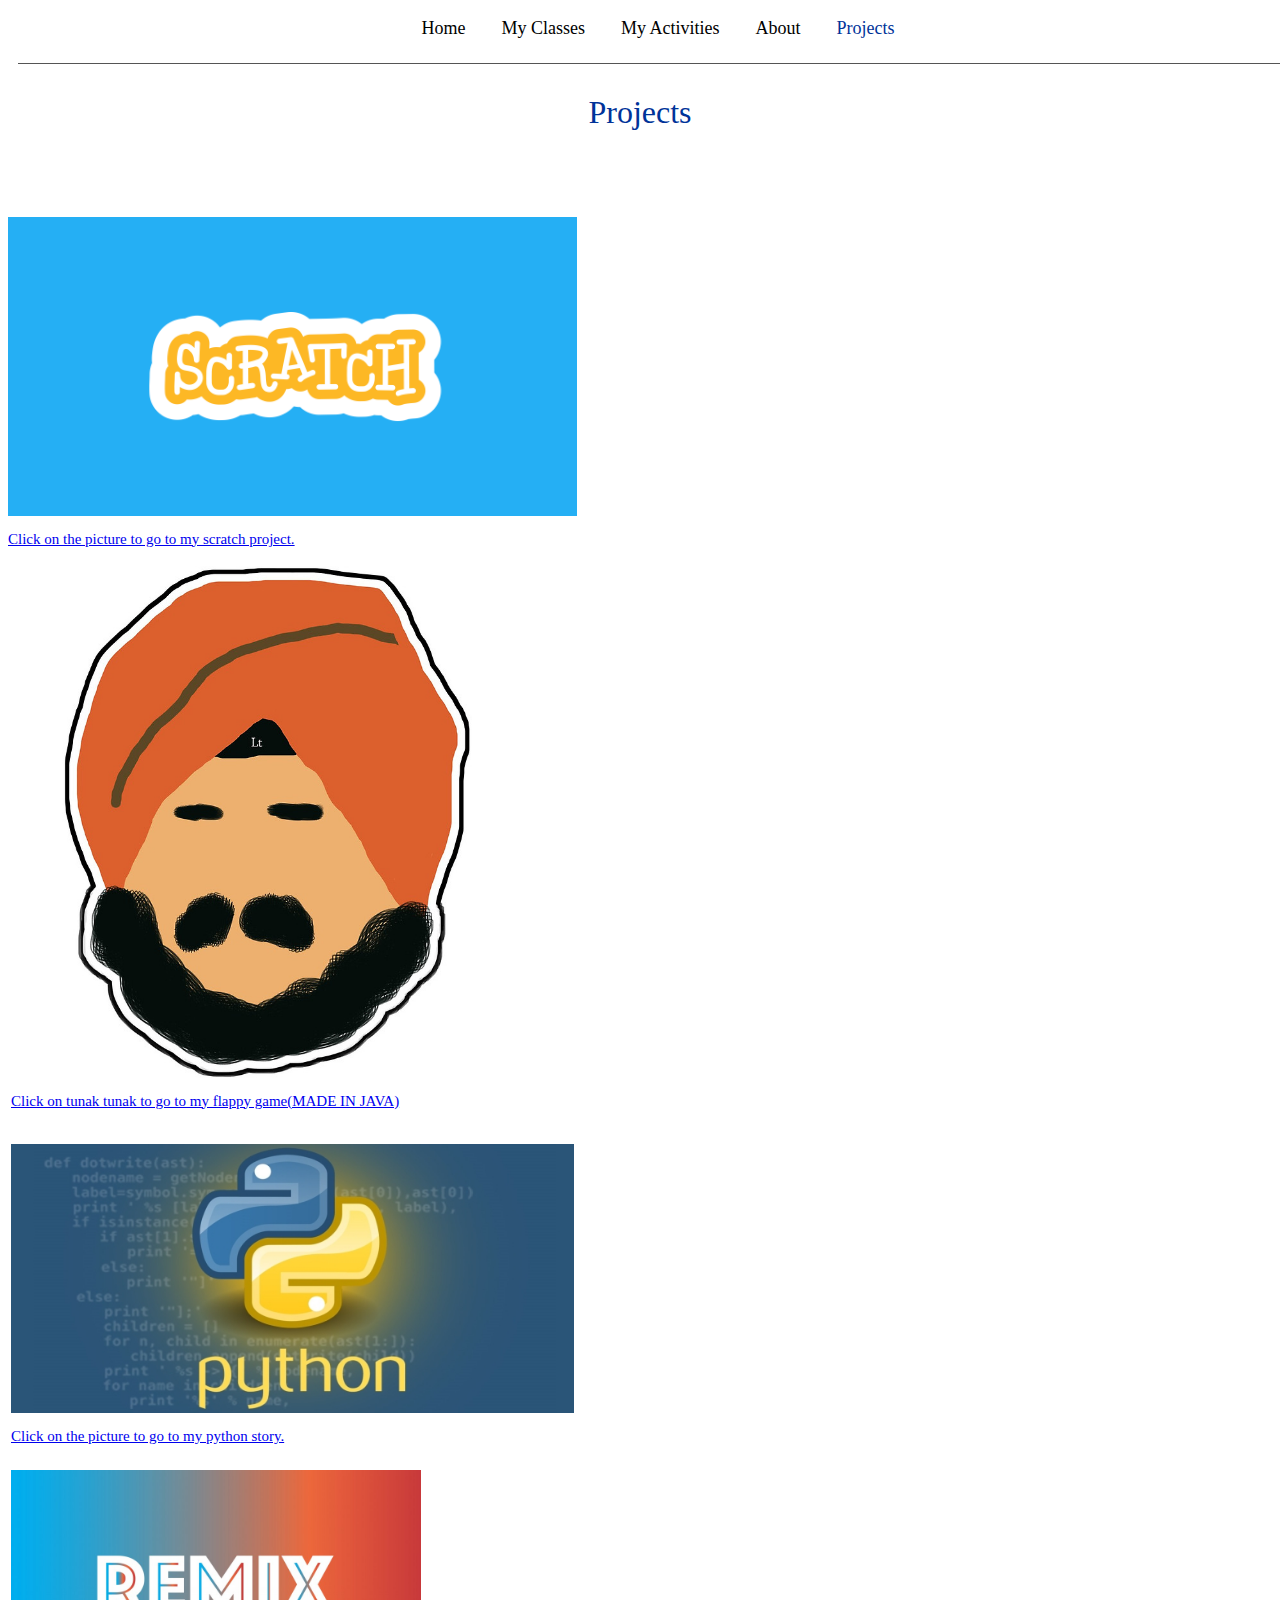
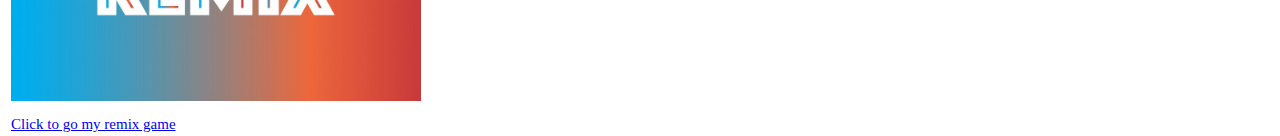
<file: projects.html>
<html>
<head>
    <title>Project</title>
    <link rel="stylesheet" type="text/css" href="mystyle.css">
</head> 
<body>
    <div class="pageBackground">
    <ul class="navigationList">
      <li class="navigationListItem" ><a href="index.html" class="navigationListItem">Home</a></li>
      <li class="navigationListItem"><a href="classes.html" class="navigationListItem">My Classes</a></li>
      <li class="navigationListItem"><a href="activities.html" class="navigationListItem">My Activities</a></li>
      <li class="navigationListItem"><a href="about.html" class="navigationListItem">About</a></li>
      <li class="activeListItem"><a href="projects.html" class="activeLink">Projects</a></li>
    </ul>
        <BR />
        <BR />
        <BR />
        
        <!-Everything above this line should stay the same-->
        <p class="paragraphTitle">Projects</p>
        
        
    
    <table>
                            
     <tr>                   
                        
         <td>               <a href="https://balajisunny.github.io/mine.html">
                            <img src="pictures/tunak.jpg" width="50%" />
                            <BR/>
                            <p style="font-size:15px"> Click on tunak tunak to go to my flappy game(MADE IN JAVA)
                            </a>
                            
                            
                            <BR/>
                            <BR/>
                            <BR/>
                            <a href=https://repl.it/@SanathBalaji/Basketball>
                            <img src="pictures/story.jpg" width="55%" />
                            <BR/>
                            <p style="font-size:15px">Click on the picture to go to my python story.
                            </a>
                            
                            
                            </td>
                            
                            
                            <BR/>
                            <BR/>
                            <BR/>
                            <a href=https://scratch.mit.edu/projects/171874707/>
                            <img src="pictures/scratch.jpg" width="45%" />
                            <BR/>
                            <p style="font-size:15px"> Click on the picture to go to my scratch project.
                            </a>
                            
                            
                            </td>
                        </tr>
    <tr>
                            <td>
                            <BR/>
                            <a href=https://scratch.mit.edu/projects/171507188/>
                            <img src="pictures/remix.jpg" width="40%"  />
                            <BR/>
                            <p style="font-size:15px"> Click to go my remix game 
                            </a>
                          
                            
                            </td>
                        </tr>
                        </table>
                        </div>
<body>
</html>
</file>
<file: mystyle.css>
.navigationList {
   list-style-type: none;
    margin: 10;
    padding: 0;
    width: 100%;
    height: 45px;
    position: fixed; /* Make it stick, even on scroll */
    overflow: auto; /* Enable scrolling if the sidenav has too much content */
    background-color: #FFFFFF;
    text-align: center;
    border-bottom: 1px solid #555;
}

.navigationListItem {
    color: #000000;
    display: inline;
}


.navigationListItem a {
    color: #000000;
    padding: 8px 16px;
    text-decoration: none;
    text-align: center;
    border-bottom: 1px solid #555;
    display: inline;
    font-family: comic sans ms;
}

/* Change the link color on hover */
.navigationListItem a:hover {
    /*background-color: #0099CC;*/
    color: #0099CC;
}


.activeListItem {
    /*background-color: #66CCFF;*/
    text-decoration: none;
    display: inline;
}

.activeLink {
    color: #003399;
    padding: 8px 16px;
    text-decoration: none;
    text-align: center;
    /*border-bottom: 1px solid #555;*/
    display: inline;
    font-family: comic sans ms;
}

.activeListItem:last-child {
    border-bottom: none;
}

.navigationListItem:last-child {
    border-bottom: none;
}

.TestClass {
    background-color: #6795e0;
}

.pageBackground {
    /*background-image: url('pictures/background.jpg');*/
    
    width: 100%;
    height: 100%;
    margin: 0;
    padding: 0;
    /*background-color: #4abcce;*/
}

iframe {
    width: 100%;
    height: 100%;
    border: none;
}

.paragraphTitle {
    text-align : center;
    font-size: 32px;
    font-family: chalkduster;
    color: #003399;
}

.paragraphBody {
    font-size: 18px; 
    color: #003399;
    text-align: justify;
    font-family: comic sans ms;
}

.paragraphCopyright {
    font-size: 18px; 
    color: #114488;
    text-align: center;
    width: 100%;
    font-family: comic sans ms;
}

.tableCellTitle {
    font-size: 20px; 
    color: #114488;
    font-family: comic sans ms;
    font-weight: bold;
}

li {
    font-size: 18px; 
    color: #003399;
    font-family: comic sans ms;
}

td {
    font-size: 18px; 
    color: #114488;
    font-family: comic sans ms;
}
</file>
